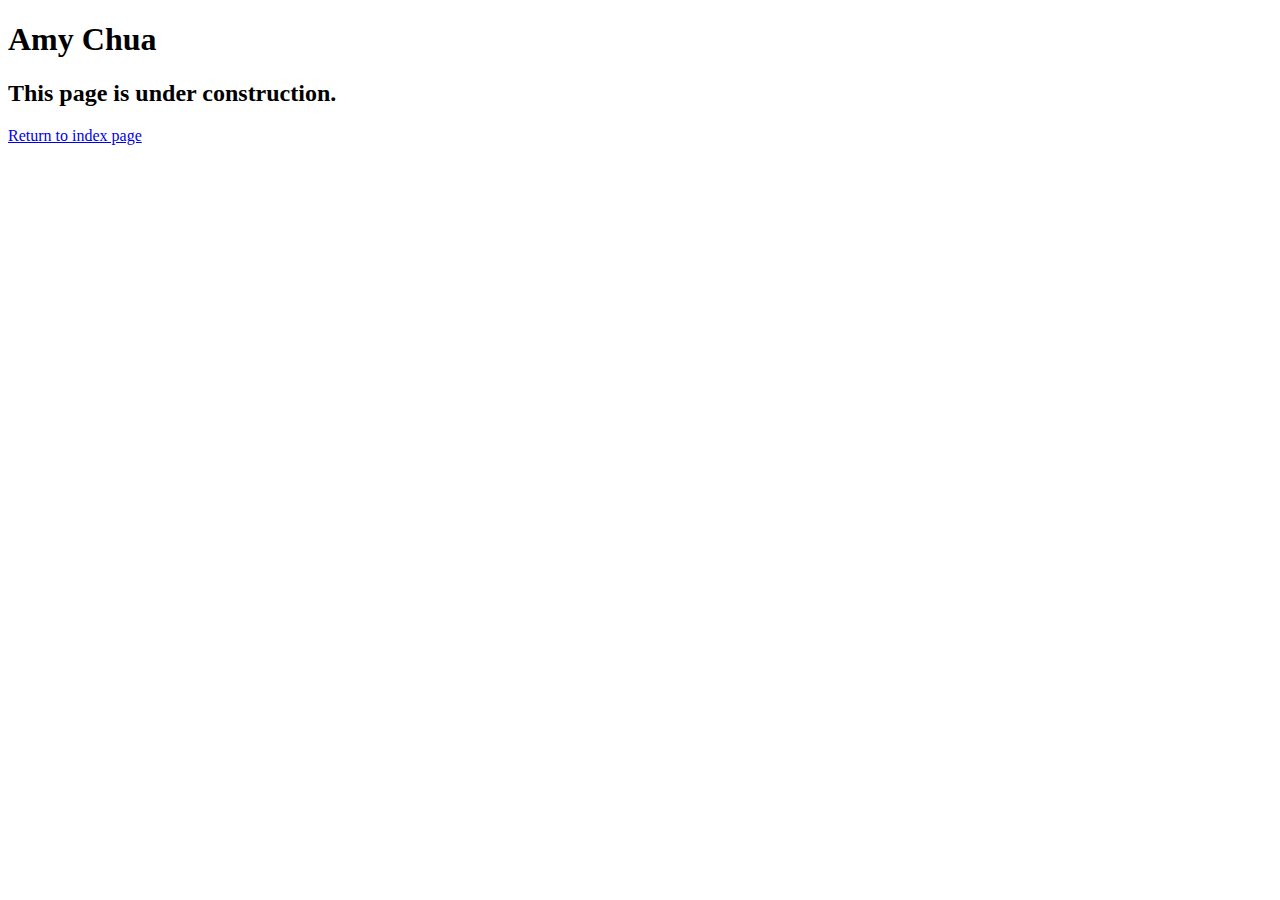
<file: chua.html>
<!DOCTYPE html>
<html lang="en">

<head>
	<meta charset="utf-8">
	<title>San Joaquin Valley Town Hall</title>
	<link rel="shortcut icon" href="images/favicon.ico">
</head>

<body>
	<main>
		<h1>Amy Chua</h1>
		<h2>This page is under construction.</h2>
        <p><a href="index.html"> Return to index page</a></p>
	</main>
</body>

</html>
</file>
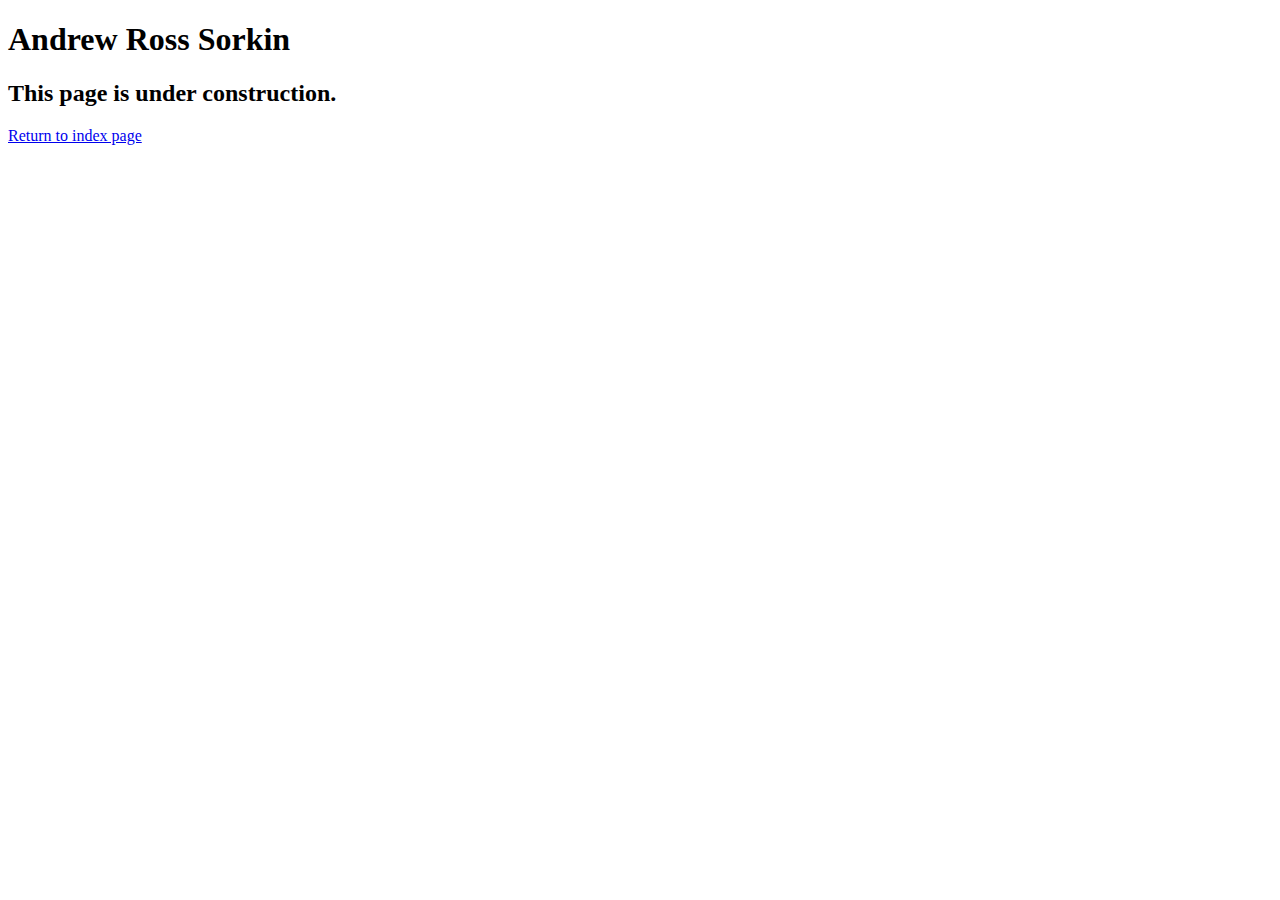
<file: sorkin.html>
<!DOCTYPE html>
<html lang="en">

<head>
	<meta charset="utf-8">
	<title>San Joaquin Valley Town Hall</title>
	<link rel="shortcut icon" href="images/favicon.ico">
</head>

<body>
	<main>
		<h1>Andrew Ross Sorkin</h1>
		<h2>This page is under construction.</h2>
        <p><a href="index.html"> Return to index page</a></p>
	</main>
</body>

</html>
</file>
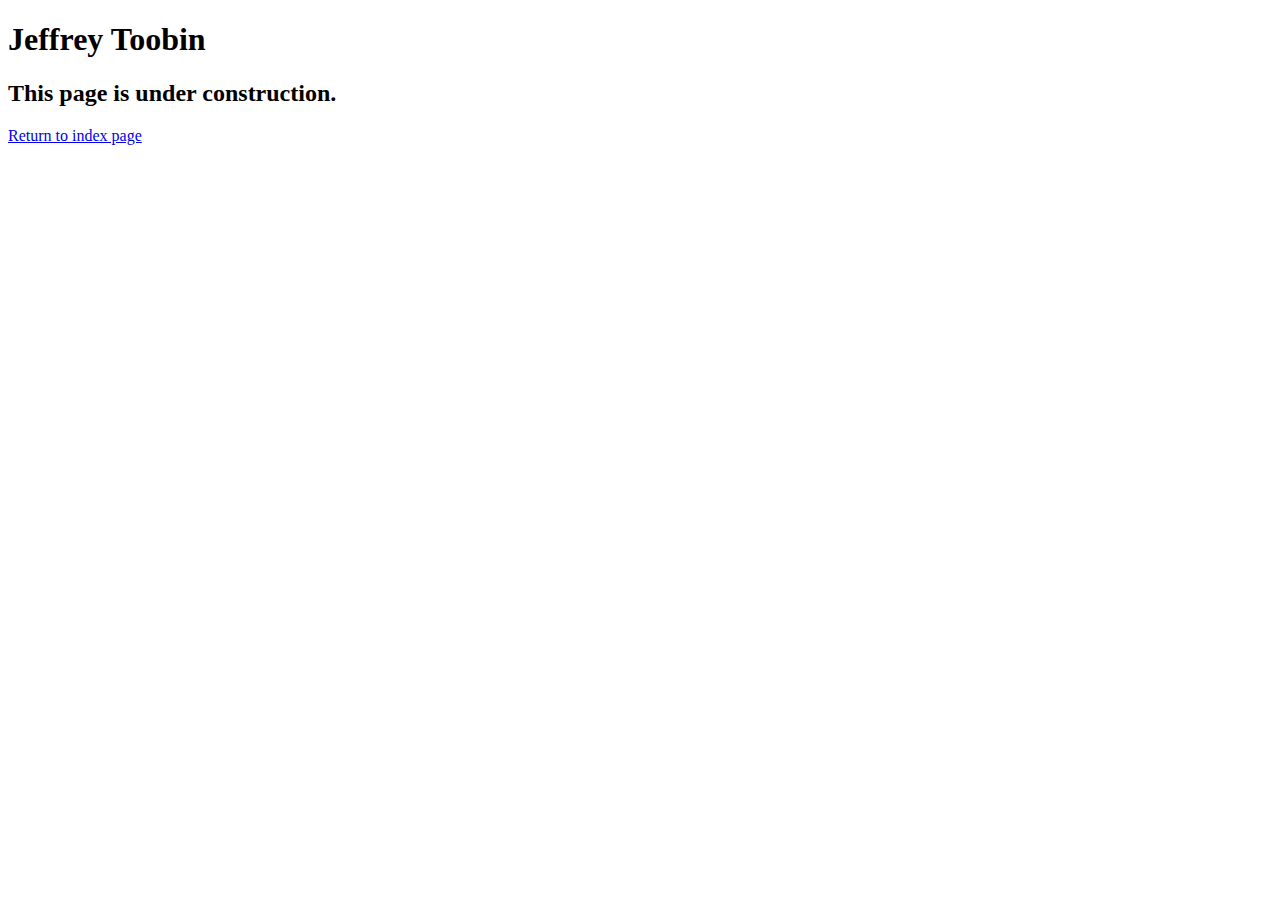
<file: toobin.html>
<!DOCTYPE html>
<html lang="en">

<head>
	<meta charset="utf-8">
	<title>San Joaquin Valley Town Hall</title>
	<link rel="shortcut icon" href="images/favicon.ico">
</head>

<body>
    <main>
	    <h1>Jeffrey Toobin</h1>
	    <h2>This page is under construction.</h2>
        <p><a href="index.html"> Return to index page</a></p>
    </main>
</body>

</html>
</file>
